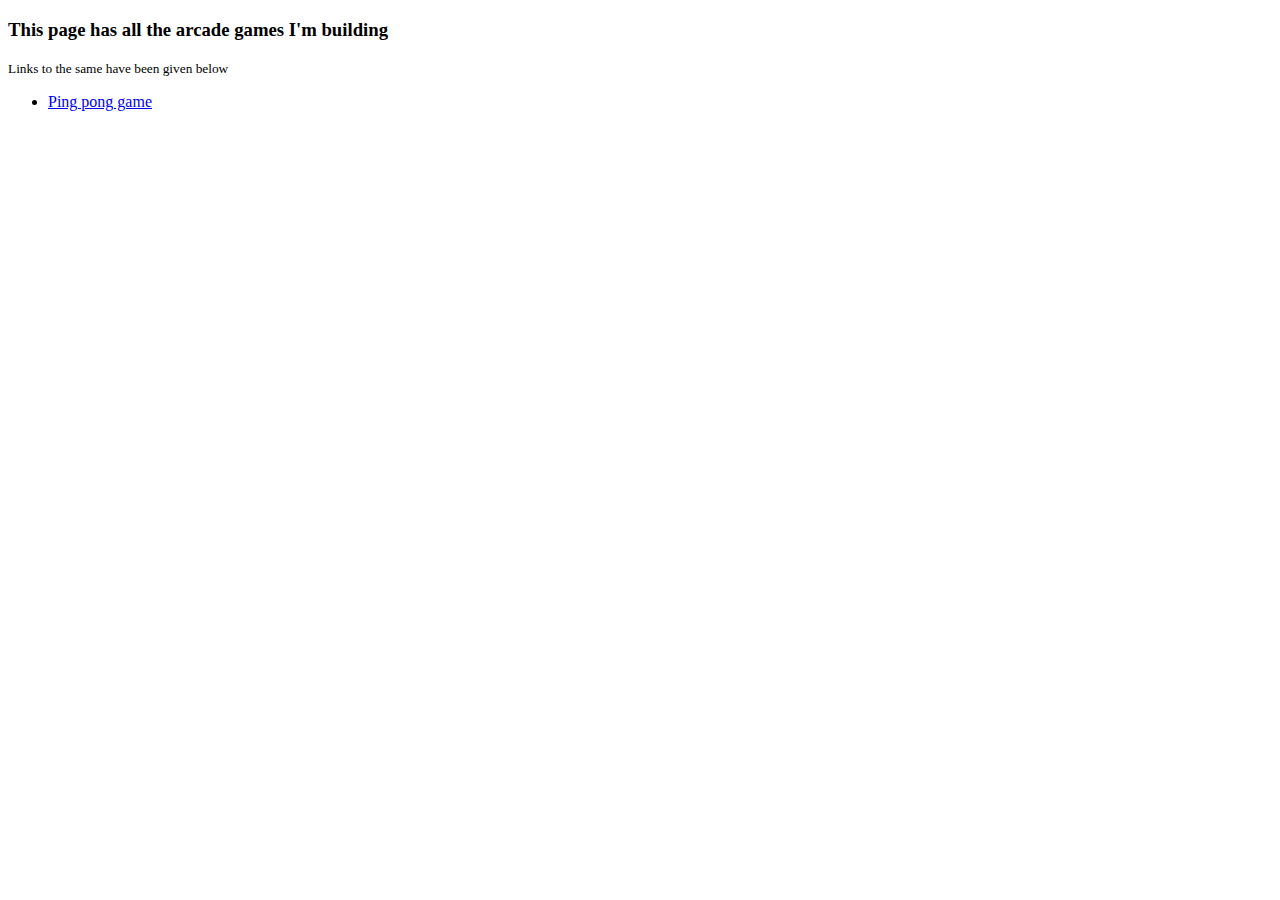
<file: index.html>
<!DOCTYPE html>
<html>
  <body>
    <h3>This page has all the arcade games I'm building</h3>
    <small>Links to the same have been given below</small>
    <ul>
      <li>
        <a href="./pingpong">Ping pong game</a>
      </li>
    </ul>
  </body>
</html>
</file>
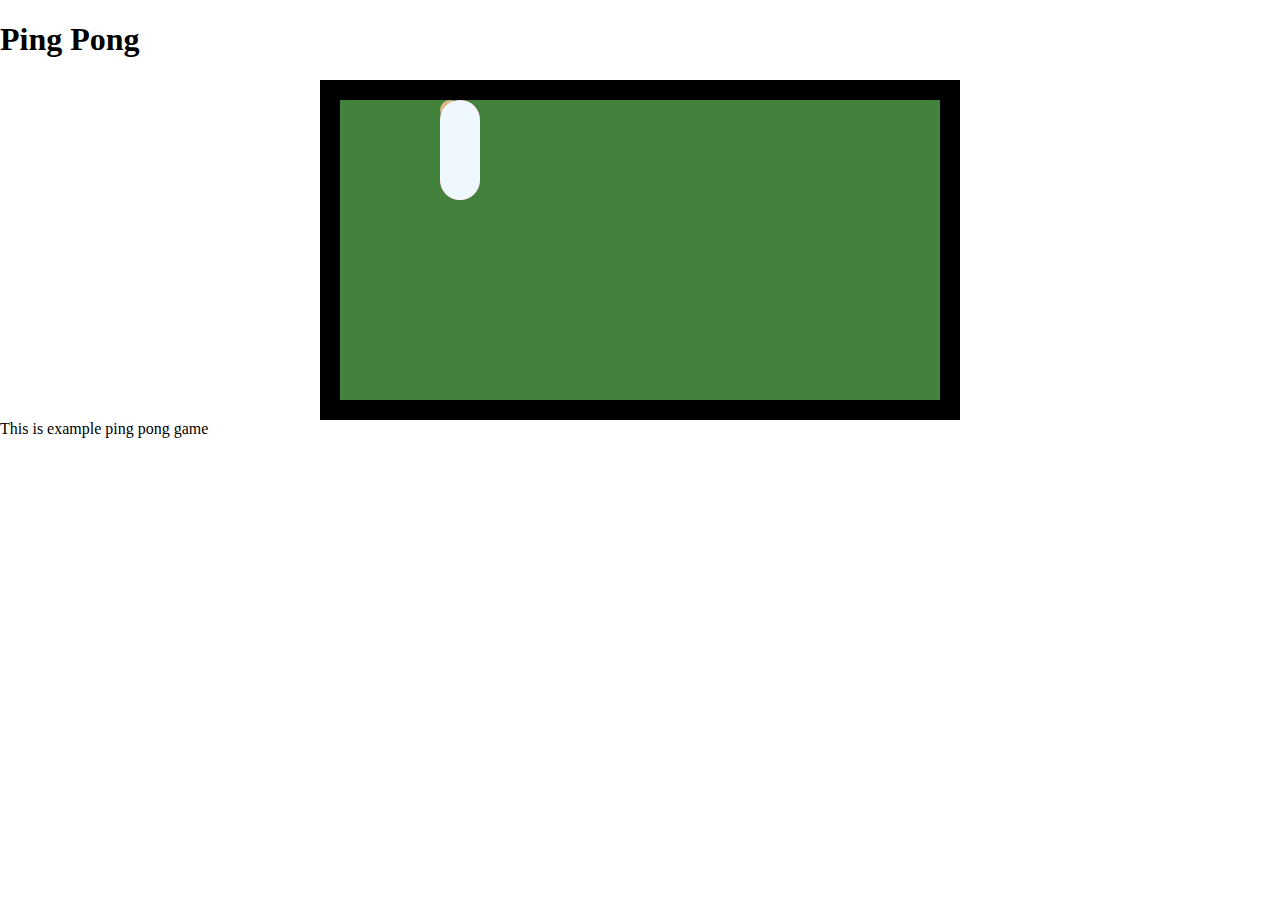
<file: pingpong/index.html>
<!DOCTYPE html>
<html lang="en">
  <head>
    <meta charset="UTF-8" />
    <meta name="viewport" content="width=device-width, initial-scale=1.0" />
    <title>Ping Pong</title>
    <link rel="stylesheet" href="./css/index.css" />
  </head>
  <body>
    <header>
      <h1>Ping Pong</h1>
    </header>
    <div id="game">
      <!-- All Game Elements will be here -->

      <div id="playground">
        <div id="paddleA" class="paddle"></div>
        <div id="paddleB" class="paddle"></div>
        <div id="ball"></div>
      </div>
    </div>

    <footer>This is example ping pong game</footer>
    <script
      src="https://code.jquery.com/jquery-3.7.0.js"
      integrity="sha256-JlqSTELeR4TLqP0OG9dxM7yDPqX1ox/HfgiSLBj8+kM="
      crossorigin="anonymous"></script>
    <script src="./js/index.js"></script>
  </body>
</html>
</file>
<file: pingpong/css/index.css>
body{
    margin: 0;
    padding: 0;
}

#playground{
    width: 400px;
    height: 300px;
    background-color: #43823D;
    margin: 0 auto;
    position: relative;
    padding-left: 100px;
    padding-right:100px;
    border: 20px solid black;
    display: flex;
    justify-content: space-between;
}
.paddle{
    height: 100px;
    width: 40px;
    background-color:#FF5655 ;
    border-radius: 20px;
    position: absolute;
}
#paddleB{
    background-color: aliceblue;
    z-index: 1;
}
#ball{
    height: 20px;
    width: 20px;
    background-color:burlywood;
    position: absolute;
    border-radius: 50%;
}
</file>
